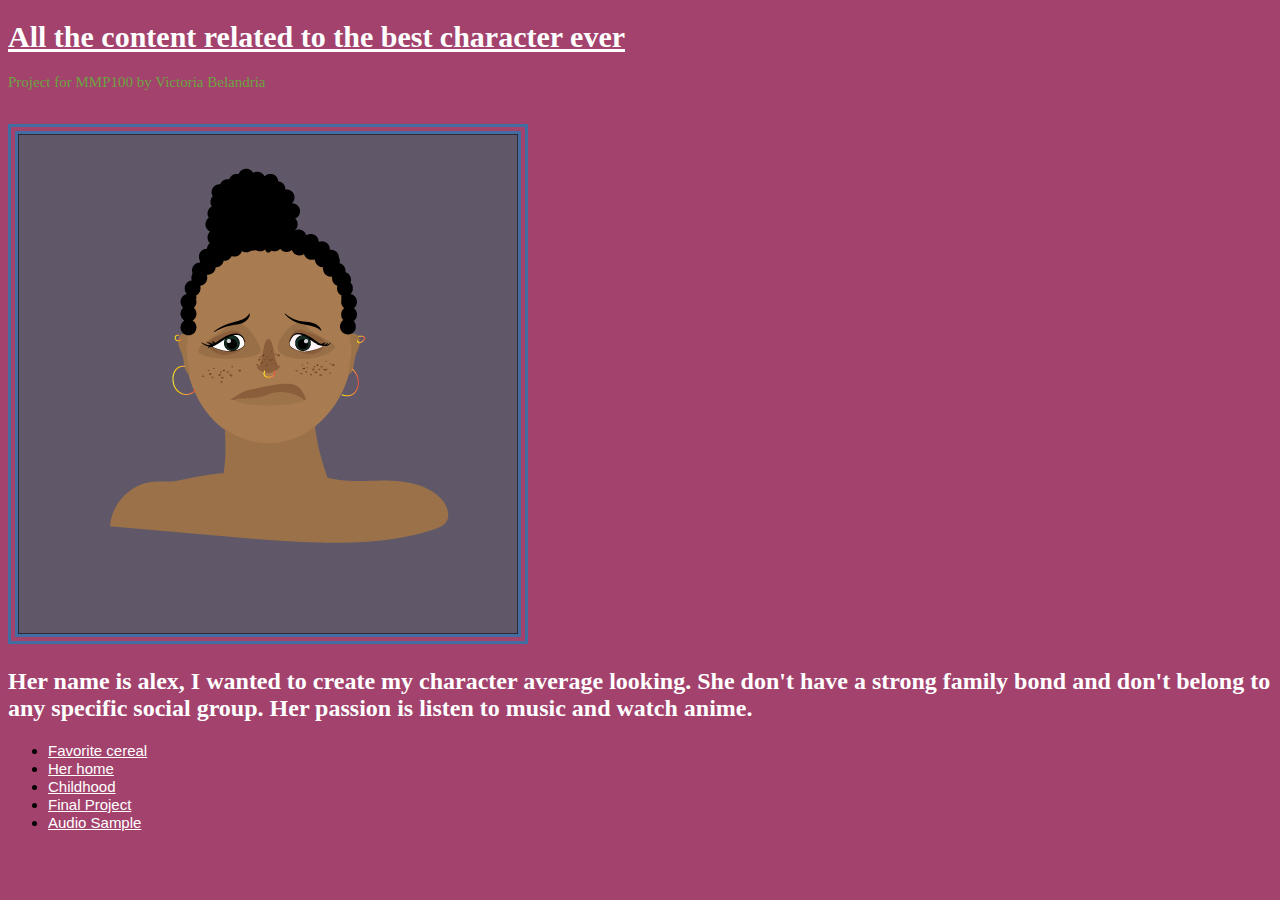
<file: index.html>
<!DOCTYPE html>
<html>
<head>
  <meta charset="utf-8">
  <meta name="viewport" content="width=device-width, initial-scale=1">
  <title>BEST CHARACTER EVER</title>
  <link rel="stylesheet" type="text/css" href="styles.css">
</head>
<body>
<h1>All the content related to the best character ever</h1>
<p>Project for MMP100 by Victoria Belandria</p>
<br>
<img src="face.png">
<h2>Her name is alex, I wanted to create my character average looking. She 
don't have a strong family bond and don't belong to any specific social group. Her passion is listen to music and watch anime. </h2>
<ul>
  <li><a href="cereal.html">Favorite cereal</a></li>
  <li><a href="background.html">Her home</a></li>
  <li><a href="funshape.html">Childhood</a></li>
  <li><a href="finalproject.html">Final Project</a></li>
    <li><a href="audio.html">Audio Sample</a></li>
</body>
</html>
</file>
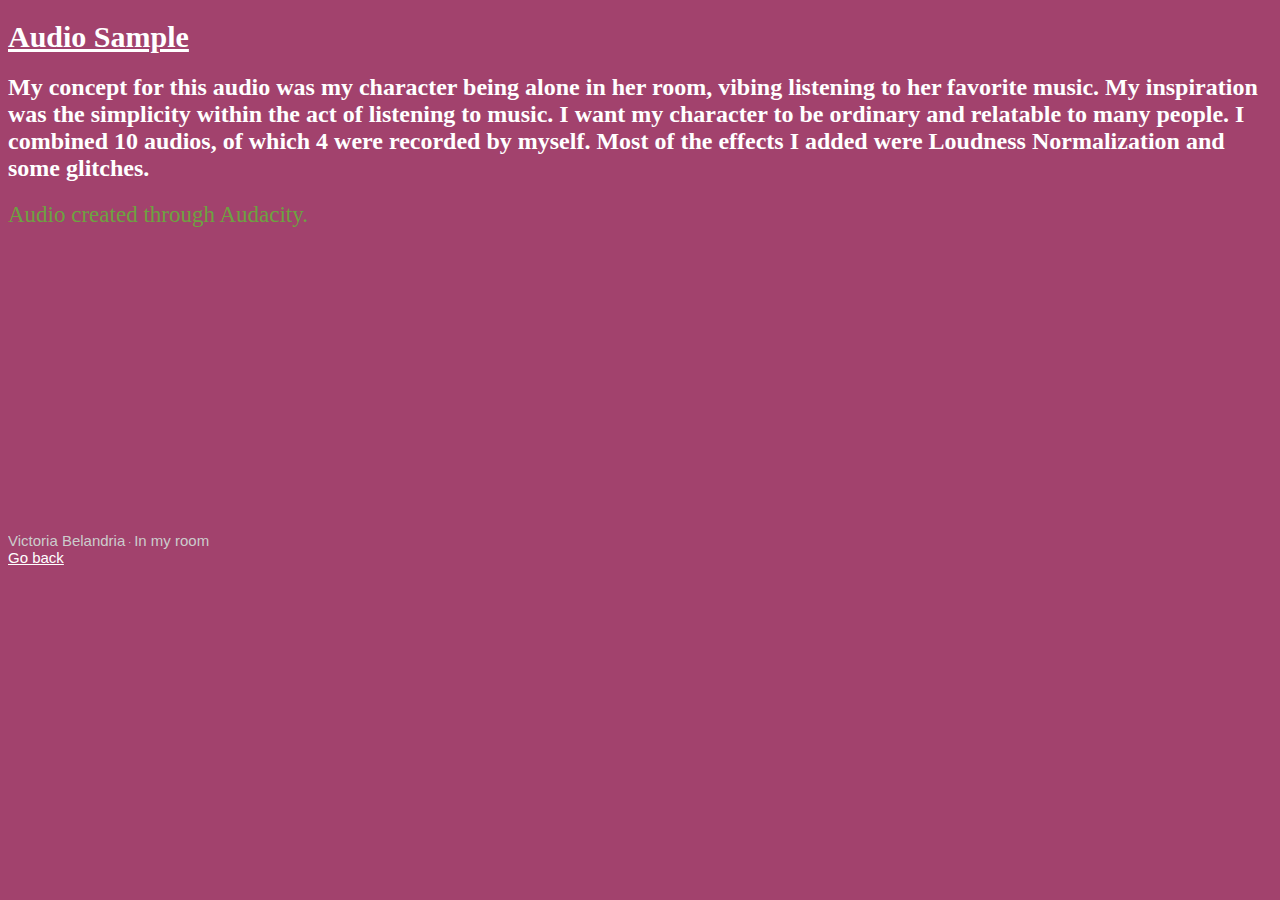
<file: audio.html>
<!DOCTYPE html>
<html>
<head>
	<meta charset="utf-8">
	<meta name="viewport" content="width=device-width, initial-scale=1">
	<title>audioproject</title>
	<link rel="stylesheet" type="text/css" href="styles.css">
</head>
<body> <h1>Audio Sample</h1>
	<h2>My concept for this audio was my character being alone in her room, vibing listening to her favorite music.
My inspiration was the simplicity within the act of listening to music. I want my character to be ordinary and
relatable to many people. I combined 10 audios, of which 4 were recorded by myself. Most of the effects I
added were Loudness Normalization and some glitches.</h2>
<p1>Audio created through Audacity.</p1>
	<iframe width="100%" height="300" scrolling="no" frameborder="no" allow="autoplay" src="https://w.soundcloud.com/player/?url=https%3A//api.soundcloud.com/tracks/1469476072&color=%23ff5500&auto_play=false&hide_related=false&show_comments=true&show_user=true&show_reposts=false&show_teaser=true&visual=true"></iframe><div style="font-size: 10px; color: #cccccc;line-break: anywhere;word-break: normal;overflow: hidden;white-space: nowrap;text-overflow: ellipsis; font-family: Interstate,Lucida Grande,Lucida Sans Unicode,Lucida Sans,Garuda,Verdana,Tahoma,sans-serif;font-weight: 100;"><a href="https://soundcloud.com/victoria-belandria-810956294" title="Victoria Belandria" target="_blank" style="color: #cccccc; text-decoration: none;">Victoria Belandria</a> · <a href="https://soundcloud.com/victoria-belandria-810956294/in-my-room" title="In my room" target="_blank" style="color: #cccccc; text-decoration: none;">In my room</a></div>
	<a href="index.html">Go back</a>
</body>
</html>
</file>
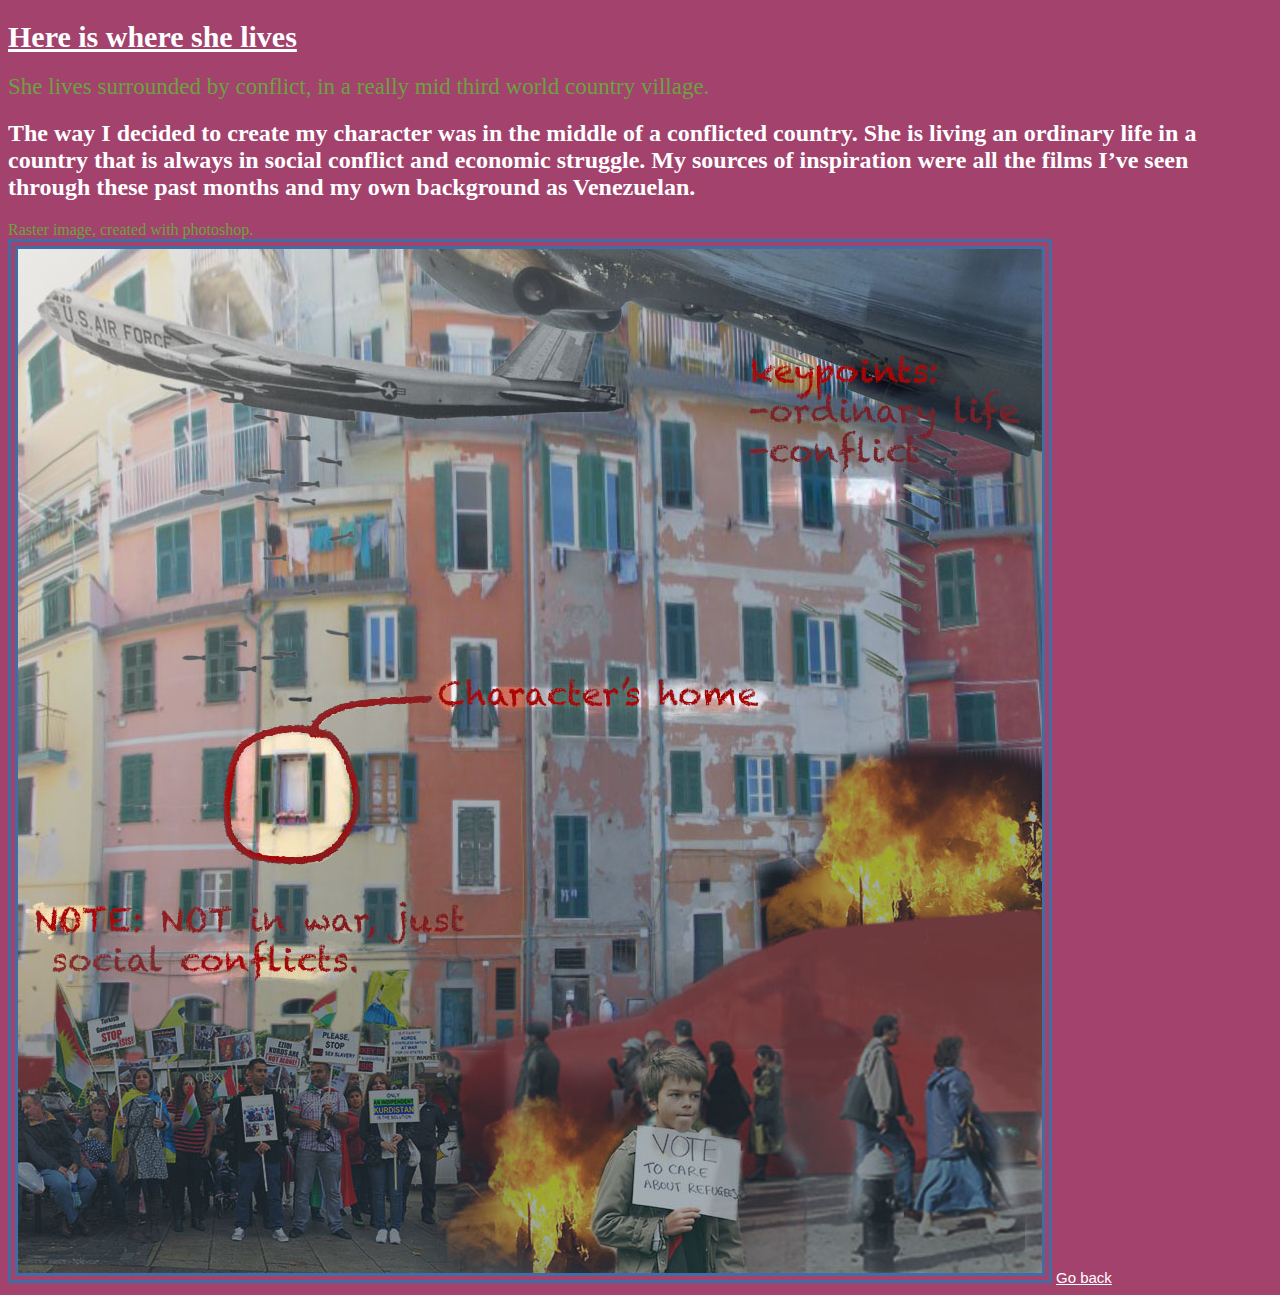
<file: background.html>
<!DOCTYPE html>
<html>
<head>
	<meta charset="utf-8">
	<meta name="viewport" content="width=device-width, initial-scale=1">
	<title>This where she lives</title>
	<link rel="stylesheet" type="text/css" href="styles.css">
</head>
<body>
	<h1>Here is where she lives</h1>
	<p1>She lives surrounded by conflict, in a really mid third world country village.</p1>
	<h2>The way I decided to create my character was in the middle of a conflicted country. She is 
living an ordinary life in a country that is always in social conflict and economic struggle. My 
sources of inspiration were all the films I’ve seen through these past months and my own 
background as Venezuelan.</h2>
<p2>Raster image, created with photoshop.</p2>
<img src="images/fire.jpg">
<a href="index.html">Go back</a>
</body>
</html>
</file>
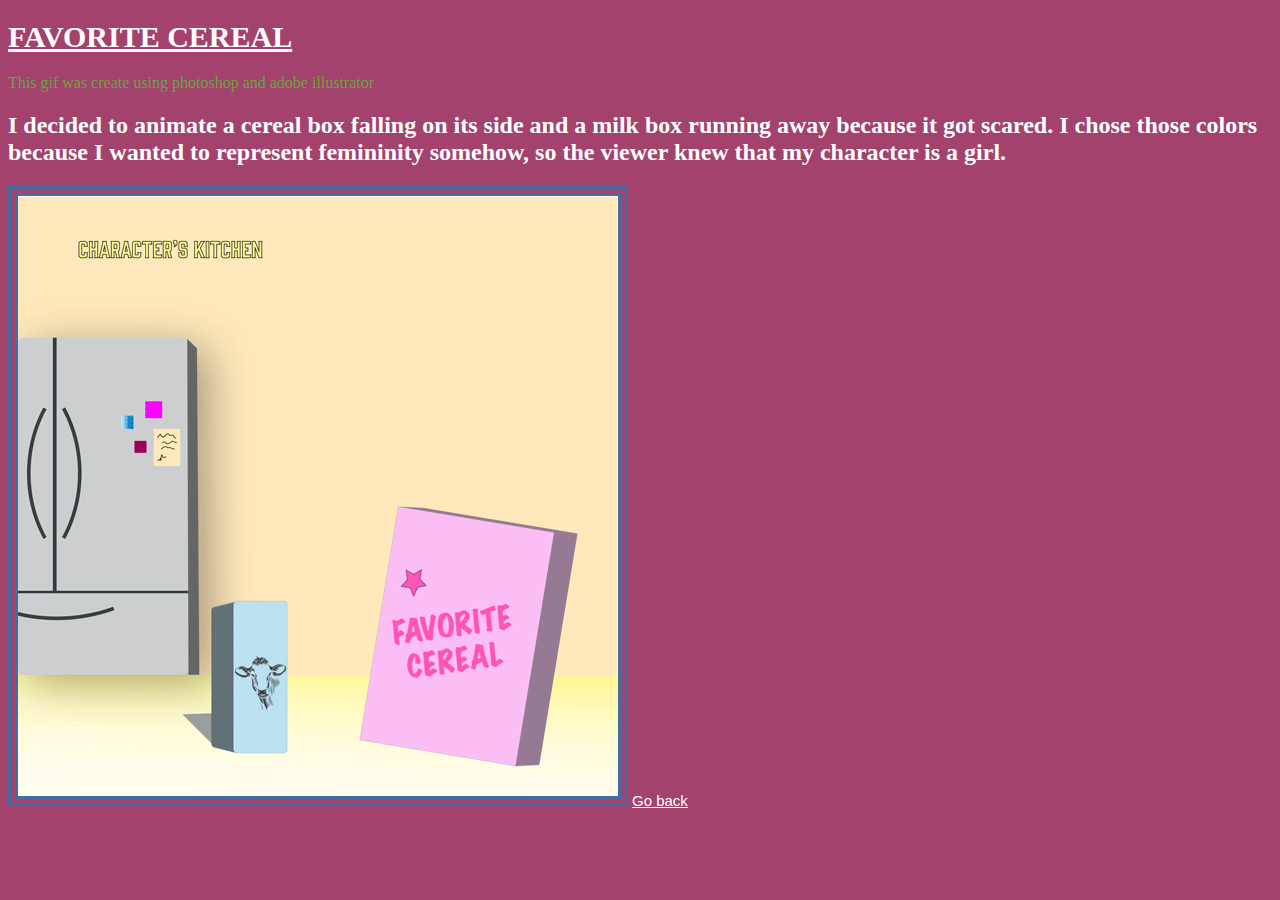
<file: cereal.html>
<!DOCTYPE html>
<html>
<head>
	<meta charset="utf-8">
	<meta name="viewport" content="width=device-width, initial-scale=1">
	<title>COOL GIF ABOUT A CEREAL</title>
	<link rel="stylesheet" type="text/css" href="styles.css">
</head>
<body>
<h1>FAVORITE CEREAL</h1>
<p2>This gif was create using photoshop and adobe illustrator</p2>
<h2>I decided to animate a cereal box falling on its side and a milk box running away because it got scared. I chose
those colors because I wanted to represent femininity somehow, so the viewer knew that my character is a girl.</h2>
<img src="images/animationgif.gif">
<a href="index.html">Go back</a>
</body>
</html>
</file>
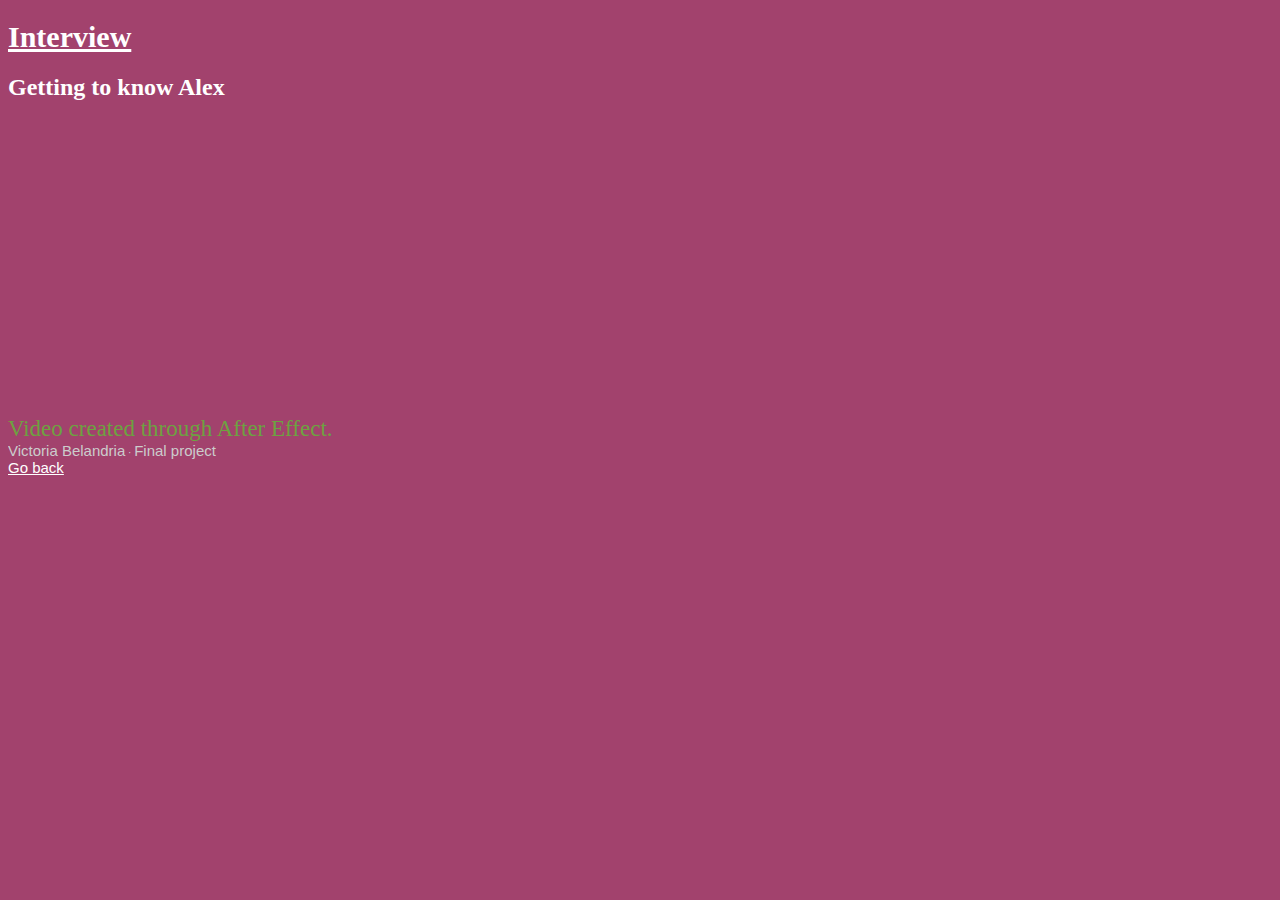
<file: finalproject.html>
<!DOCTYPE html>
<html>
<head>
	<meta charset="utf-8">
	<meta name="viewport" content="width=device-width, initial-scale=1">
	<title>Final Project</title>
	<link rel="stylesheet" type="text/css" href="styles.css">
</head>
<body>
<h1>Interview</h1>
<h2>Getting to know Alex</h2>
<p1>Video created through After Effect.</p1>
	<iframe width="560" height="315" src="https://www.youtube.com/embed/2LRJPLnONl0" title="YouTube video player" frameborder="0" allow="accelerometer; autoplay; clipboard-write; encrypted-media; gyroscope; picture-in-picture; web-share" allowfullscreen></iframe><div style="font-size: 10px; color: #cccccc;line-break: anywhere;word-break: normal;overflow: hidden;white-space: nowrap;text-overflow: ellipsis; font-family: Interstate,Lucida Grande,Lucida Sans Unicode,Lucida Sans,Garuda,Verdana,Tahoma,sans-serif;font-weight: 100;"><a href="https://soundcloud.com/victoria-belandria-810956294" title="Victoria Belandria" target="_blank" style="color: #cccccc; text-decoration: none;">Victoria Belandria</a> · <a href="https://soundcloud.com/victoria-belandria-810956294/in-my-room" title="In my room" target="_blank" style="color: #cccccc; text-decoration: none;">Final project</a></div>
	<a href="index.html">Go back</a>
</body>
</html>
</file>
<file: styles.css>
body {background-color: #a2426d;}
h1{color: white; font-family:Arial Black ; font-size: 30px;text-decoration: underline;}
p{color: #6da241; font-family: Arial Black; font-size: 15px;}
a{color: white; font-family: sans-serif; font-size: 15px;}
img{border-style: double; border-width: 10px; border-color: #416da2;}
p2{color: #6da241;}
h2{color: white;}
p1{color: #6da241; font-size: 23px;}
</file>
